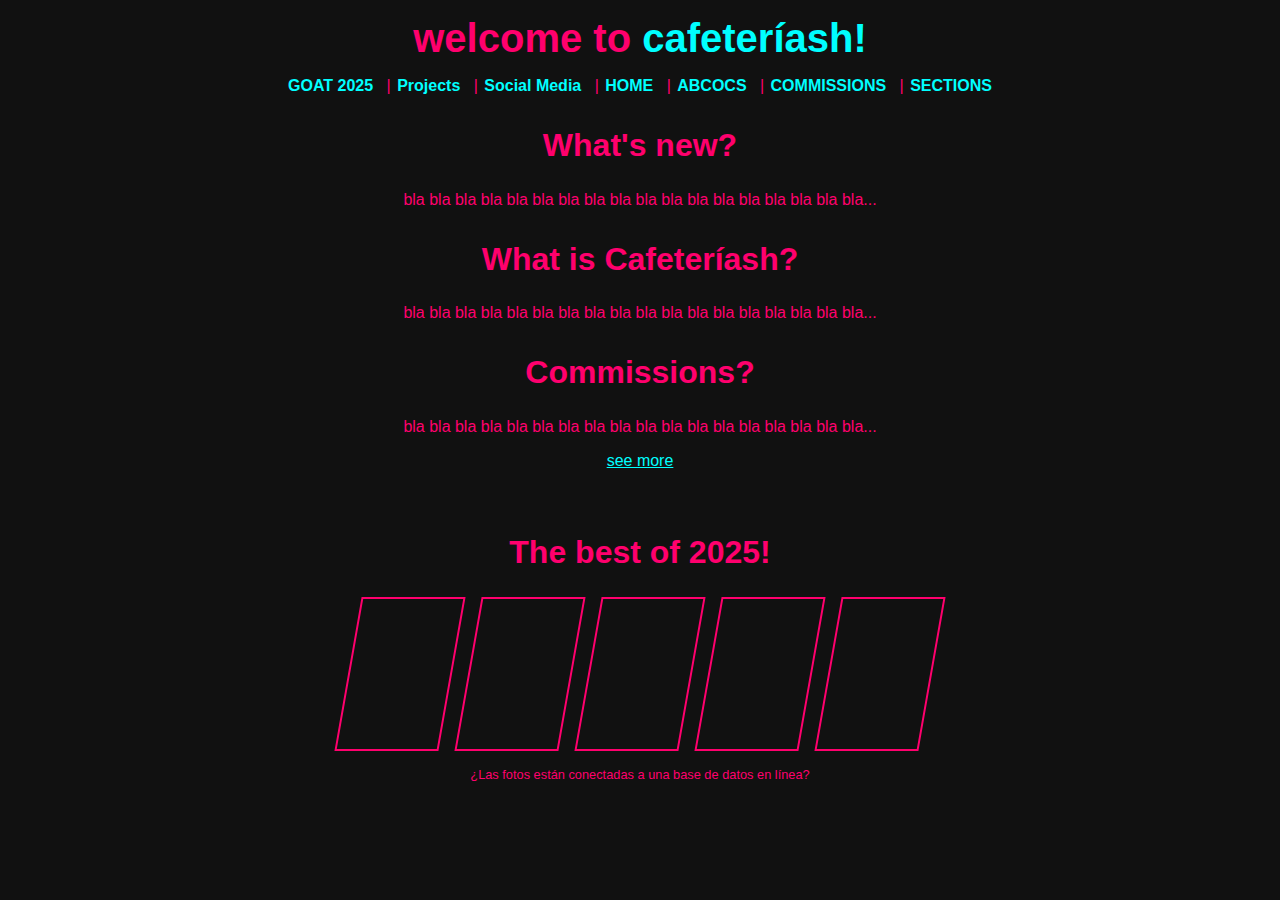
<file: index.html>
<!DOCTYPE html>
<html lang="en">
<head>
  <meta charset="UTF-8">
  <title>Cafeteríash</title>
  <link rel="stylesheet" href="styles.css">
</head>
<body>

  <header>
    <h1>welcome to <span class="highlight">cafeteríash!</span></h1>
    <nav>
      <ul>
        <li><a href="#">GOAT 2025</a></li>
        <li><a href="#">Projects</a></li>
        <li><a href="#">Social Media</a></li>
        <li><a href="#">HOME</a></li>
        <li><a href="#">ABCOCS</a></li>
        <li><a href="#">COMMISSIONS</a></li>
        <li><a href="#">SECTIONS</a></li>
      </ul>
    </nav>
  </header>

  <main>
    <section class="block">
      <h2>What's new?</h2>
      <p>bla bla bla bla bla bla bla bla bla bla bla bla bla bla bla bla bla bla...</p>
    </section>

    <section class="block">
      <h2>What is Cafeteríash?</h2>
      <p>bla bla bla bla bla bla bla bla bla bla bla bla bla bla bla bla bla bla...</p>
    </section>

    <section class="block">
      <h2>Commissions?</h2>
      <p>bla bla bla bla bla bla bla bla bla bla bla bla bla bla bla bla bla bla...</p>
      <a href="#" class="see-more">see more</a>
    </section>

    <section class="best">
      <h2>The best of 2025!</h2>
      <div class="gallery">
        <div class="box"></div>
        <div class="box"></div>
        <div class="box"></div>
        <div class="box"></div>
        <div class="box"></div>
      </div>
      <p class="note">¿Las fotos están conectadas a una base de datos en línea?</p>
    </section>
  </main>

</body>
</html>
</file>
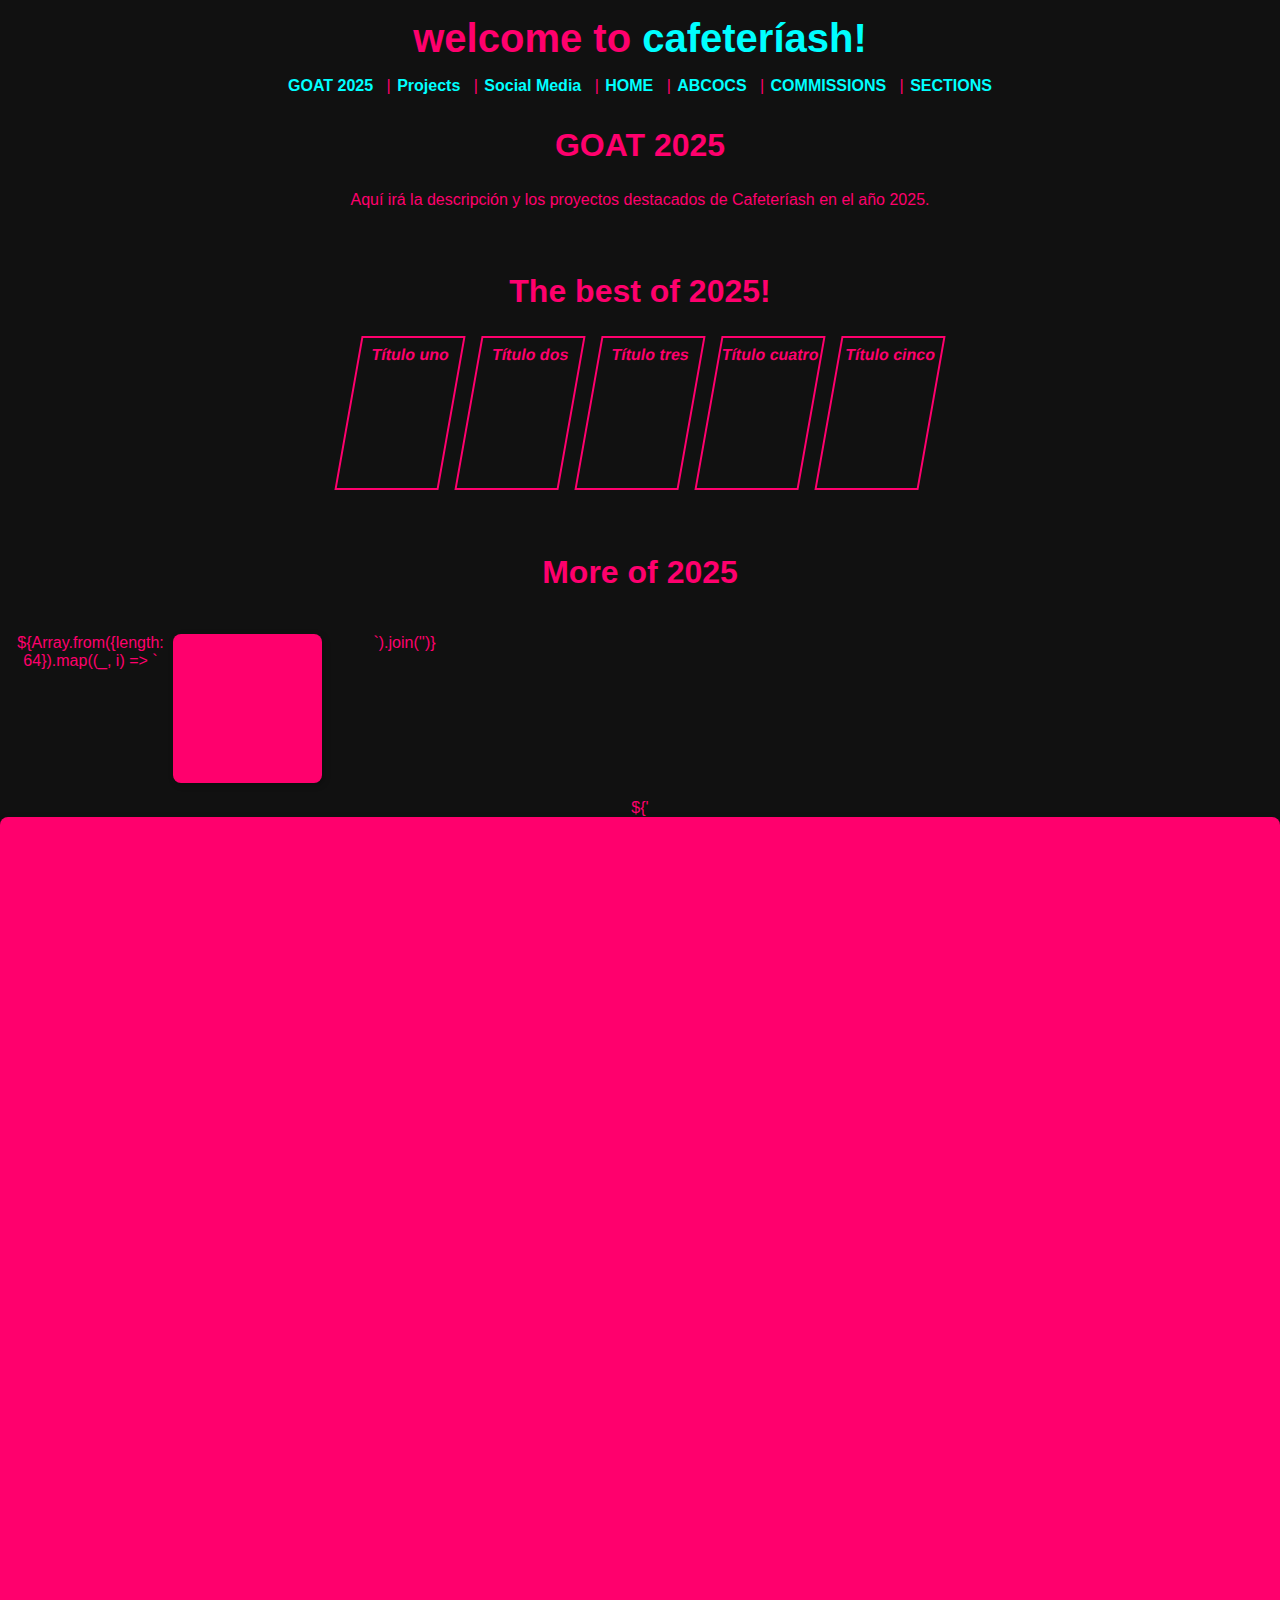
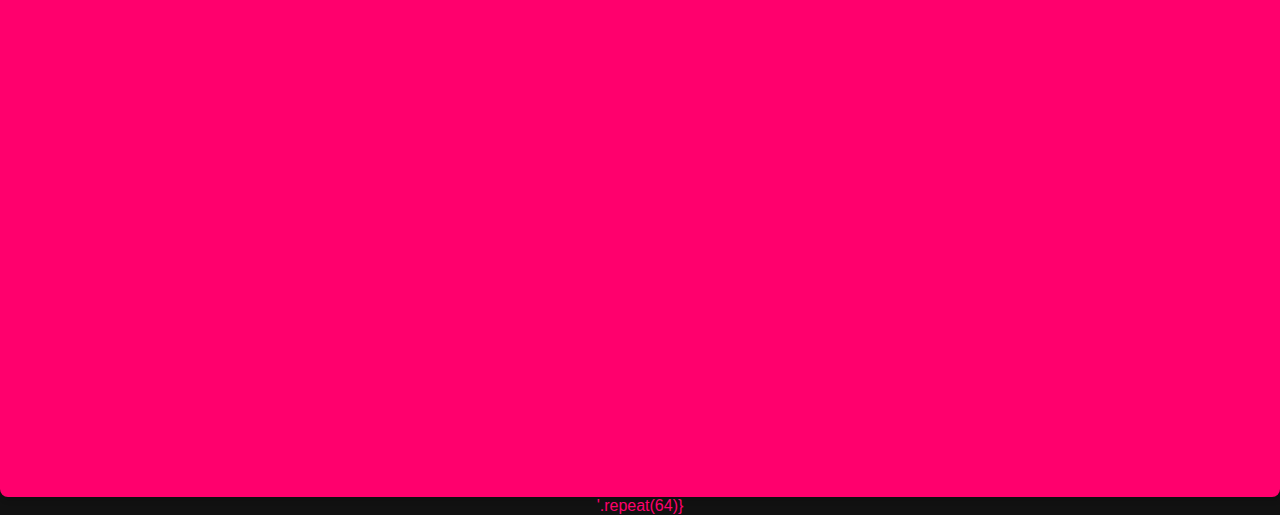
<file: goat2025.html>
<!DOCTYPE html>
<html lang="en">
<head>
  <meta charset="UTF-8">
  <title>GOAT 2025 - Cafeteríash</title>
  <link rel="stylesheet" href="colors.css">
  <link rel="stylesheet" href="styles.css">
</head>
<body>

  <header>
    <h1>welcome to <span class="highlight">cafeteríash!</span></h1>
    <nav>
      <ul>
        <li><a href="goat2025.html">GOAT 2025</a></li>
        <li><a href="#">Projects</a></li>
        <li><a href="social.html">Social Media</a></li>
        <li><a href="index.html">HOME</a></li>
        <li><a href="#">ABCOCS</a></li>
        <li><a href="#">COMMISSIONS</a></li>
        <li><a href="#">SECTIONS</a></li>
      </ul>
    </nav>
  </header>

  <main>
    <section class="block">
      <h2>GOAT 2025</h2>
      <p>
        Aquí irá la descripción y los proyectos destacados de Cafeteríash en el año 2025.
      </p>
    </section>

    <section class="best">
      <h2>The best of 2025!</h2>
      <div class="gallery">
  <div class="box" style="background-image: url('https://i.imgur.com/aaGOE1R.png');">
    <p class="caption">Título uno</p>
  </div>
  <div class="box" style="background-image: url('https://i.imgur.com/aaGOE1R.png');">
    <p class="caption">Título dos</p>
  </div>
  <div class="box" style="background-image: url('https://i.imgur.com/aaGOE1R.png');">
    <p class="caption">Título tres</p>
  </div>
  <div class="box" style="background-image: url('https://i.imgur.com/aaGOE1R.png');">
    <p class="caption">Título cuatro</p>
  </div>
  <div class="box" style="background-image: url('https://i.imgur.com/aaGOE1R.png');">
    <p class="caption">Título cinco</p>
  </div>
</div>

    </section>

    <section class="more">
      <h2>More of 2025</h2>
      <div class="grid">
  ${Array.from({length: 64}).map((_, i) => `
    <div class="mini-box" style="${i < 22 ? "background-image: url('https://i.imgur.com/aaGOE1R.png'); background-size: cover; background-position: center;" : ""}"></div>
  `).join('')}
</div>

        ${'<div class="mini-box"></div>'.repeat(64)}
      </div>
    </section>
  </main>

</body>
</html>
</file>
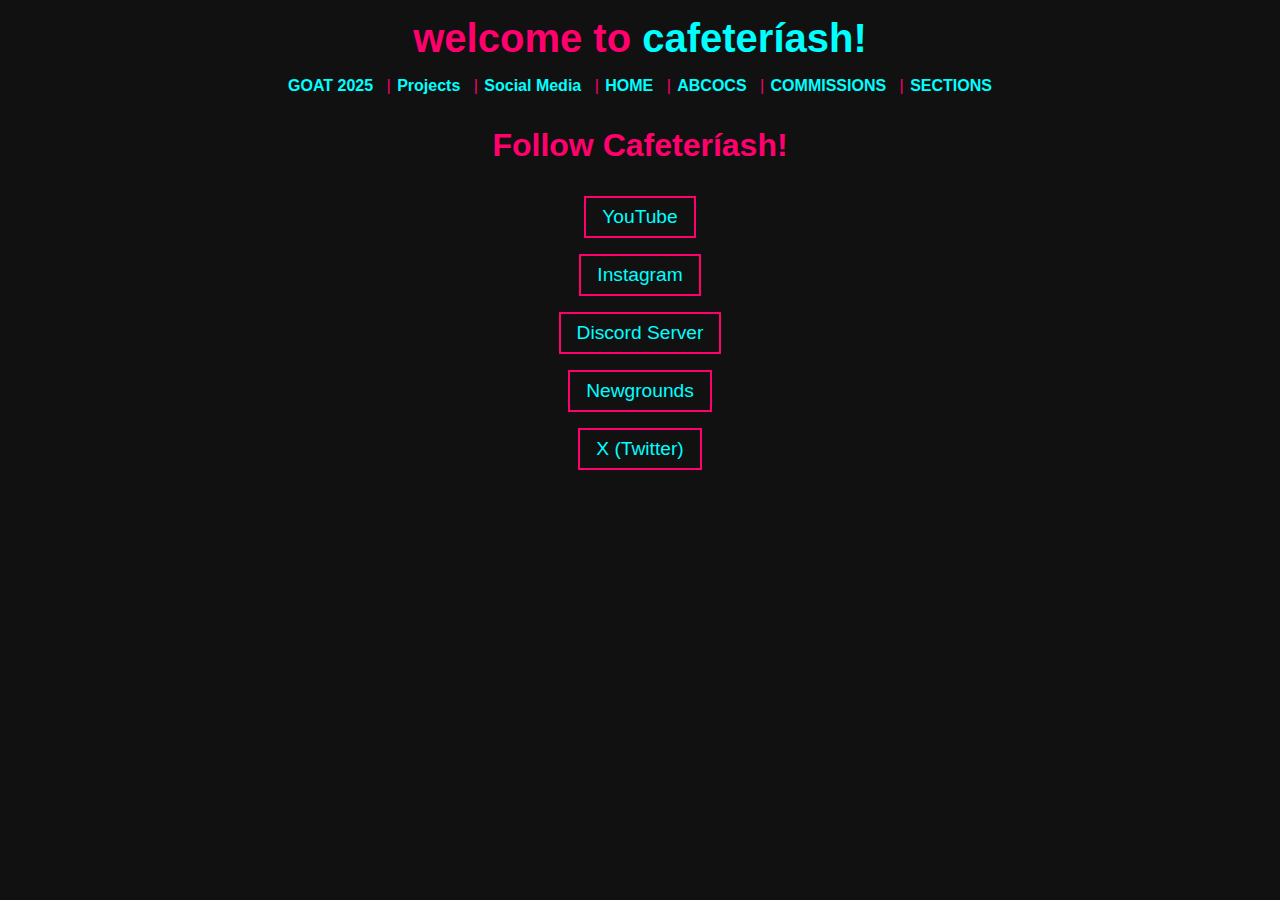
<file: social.html>
<!DOCTYPE html>
<html lang="en">
<head>
  <meta charset="UTF-8">
  <title>Social Media - Cafeteríash</title>
  <link rel="stylesheet" href="colors.css">
  <link rel="stylesheet" href="styles.css">
</head>
<body>

  <header>
    <h1>welcome to <span class="highlight">cafeteríash!</span></h1>
    <nav>
      <ul>
        <li><a href="#">GOAT 2025</a></li>
        <li><a href="#">Projects</a></li>
        <li><a href="social.html">Social Media</a></li>
        <li><a href="#">HOME</a></li>
        <li><a href="#">ABCOCS</a></li>
        <li><a href="#">COMMISSIONS</a></li>
        <li><a href="#">SECTIONS</a></li>
      </ul>
    </nav>
  </header>

  <main>
    <section class="block">
      <h2>Follow Cafeteríash!</h2>
      <div class="social-links">
        <a href="https://ashesmug.github.io/cafeteriash/" target="_blank">YouTube</a>
        <a href="https://ashesmug.github.io/cafeteriash/" target="_blank">Instagram</a>
        <a href="https://ashesmug.github.io/cafeteriash/" target="_blank">Discord Server</a>
        <a href="https://ashesmug.github.io/cafeteriash/" target="_blank">Newgrounds</a>
        <a href="https://ashesmug.github.io/cafeteriash/" target="_blank">X (Twitter)</a>
      </div>
    </section>
  </main>

</body>
</html>
</file>
<file: styles.css>
@import url('colors.css');

body {
  background-color: var(--color-background);
  color: var(--text-primary);
  /* ... */
}

body {
  background-color: #111;
  color: #ff006d;
  font-family: 'Comic Sans MS', cursive, sans-serif;
  margin: 0;
  padding: 0;
  text-align: center;
}

h1 {
  color: #ff006d;
  font-size: 2.5rem;
  margin: 1rem 0;
}

h1 .highlight {
  color: #00ffff;
}

nav ul {
  list-style: none;
  padding: 0;
  margin: 1rem 0;
  display: flex;
  justify-content: center;
  flex-wrap: wrap;
  gap: 0.5rem;
}

nav li {
  position: relative;
}

nav li:not(:last-child)::after {
  content: "|";
  position: absolute;
  right: -0.6rem;
  color: #ff006d;
}

nav a {
  text-decoration: none;
  color: #00ffff;
  font-weight: bold;
  padding: 0 0.5rem;
}

.block {
  margin: 2rem 0;
}

h2 {
  font-size: 2rem;
  color: #ff006d;
}

p {
  max-width: 600px;
  margin: 0 auto;
  font-size: 1rem;
  color: #ff006d;
}

.see-more {
  display: inline-block;
  margin-top: 1rem;
  color: #00ffff;
  text-decoration: underline;
}

.best {
  margin: 4rem 0;
}

.gallery {
  display: flex;
  justify-content: center;
  gap: 1rem;
  margin-top: 1rem;
}

.box {
  width: 100px;
  height: 150px;
  border: 2px solid #ff006d;
  transform: skew(-10deg);
}

.note {
  font-size: 0.8rem;
  color: #ff006d;
  margin-top: 1rem;
}

.social-links {
  display: flex;
  flex-direction: column;
  gap: 1rem;
  align-items: center;
  margin-top: 2rem;
}

.social-links a {
  background-color: transparent;
  border: 2px solid var(--border-color);
  color: var(--text-highlight);
  padding: 0.5rem 1rem;
  text-decoration: none;
  font-size: 1.2rem;
  transition: all 0.3s ease;
  width: fit-content;
}

.social-links a:hover {
  background-color: var(--text-highlight);
  color: var(--color-background);
}
/* Títulos de cada bloque grande */
.caption {
  margin-top: 0.5rem;
  color: #ff006d;
  font-weight: bold;
  text-align: center;
}

/* Sección "More of 2025" */
.more {
  margin-top: 4rem;
  text-align: center;
}

.grid {
  display: grid;
  grid-template-columns: repeat(8, 1fr);
  gap: 8px;
  padding: 1rem;
}

.mini-box {
  width: 100%;
  aspect-ratio: 1 / 1;
  background-color: #ff006d;
  border-radius: 8px;
  box-shadow: 2px 2px 6px #0004;
}
</file>
<file: colors.css>
:root {
  /* Colores base */
  --color-background: #111111;
  --color-rosa-rojo: #ff006d;
  --color-cian: #00ffff;

  /* Texto */
  --text-primary: var(--color-rosa-rojo);
  --text-highlight: var(--color-cian);

  /* Bordes y líneas */
  --border-color: var(--color-rosa-rojo);
  --link-color: var(--color-cian);
}
</file>
